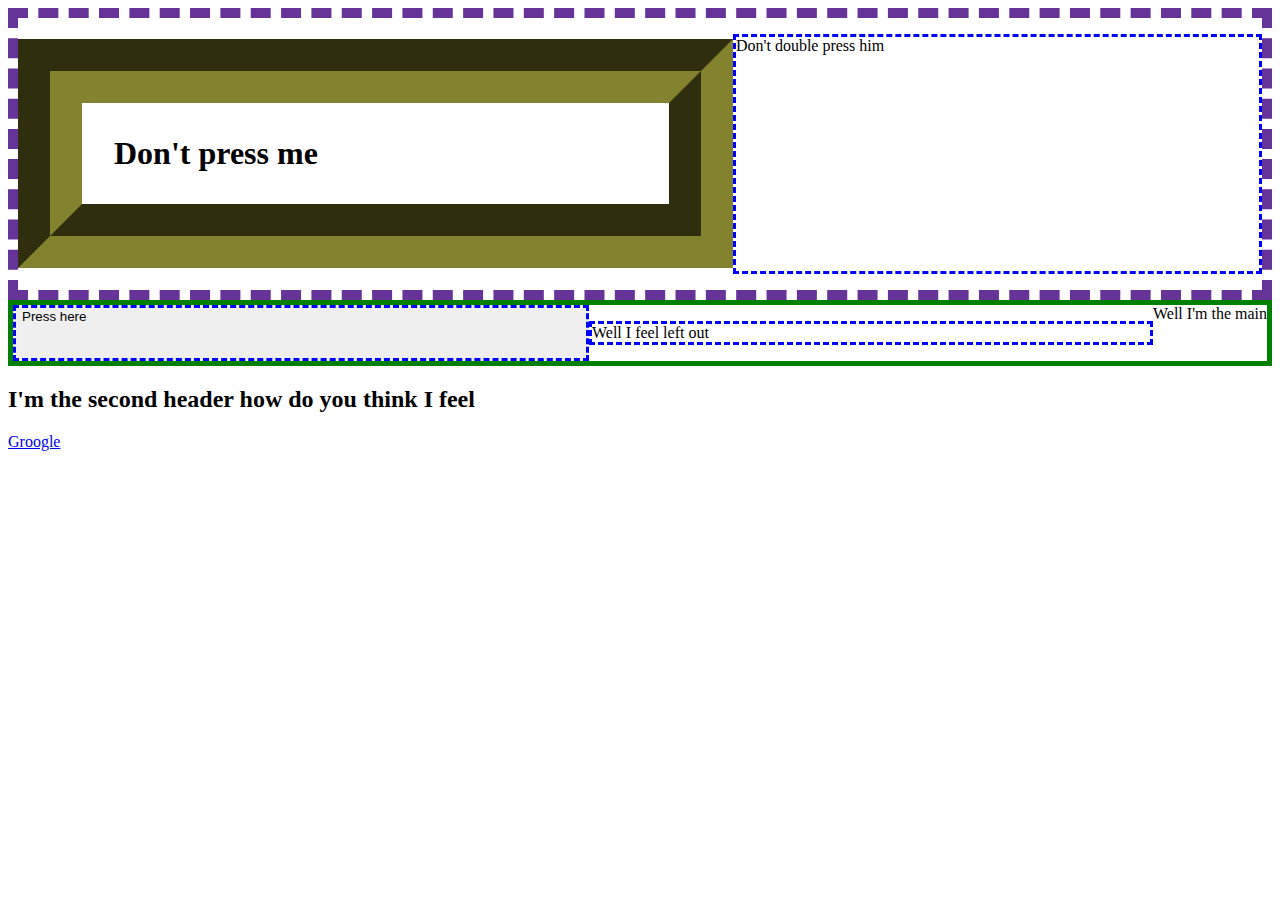
<file: index.html>
<!doctype html>
<html>
    <head>
        <title>Tag your it</title>
        <link rel="stylesheet" type="text/css" href="index.css">
    </head>
    <body>
        <section2>
        <h1 class="project">Don't press me</h1>
        <p>Don't double press him</p>
        </section2>
        <section>
            <button type="text">Press here</button>
            <p>Well I feel left out</p>
            <main>Well I'm the main</main></section>
            <h2>I'm the second header how do you think I feel</h2>
        <a href="https://www.google.com">Groogle</a>
    </body>
</html>
</file>
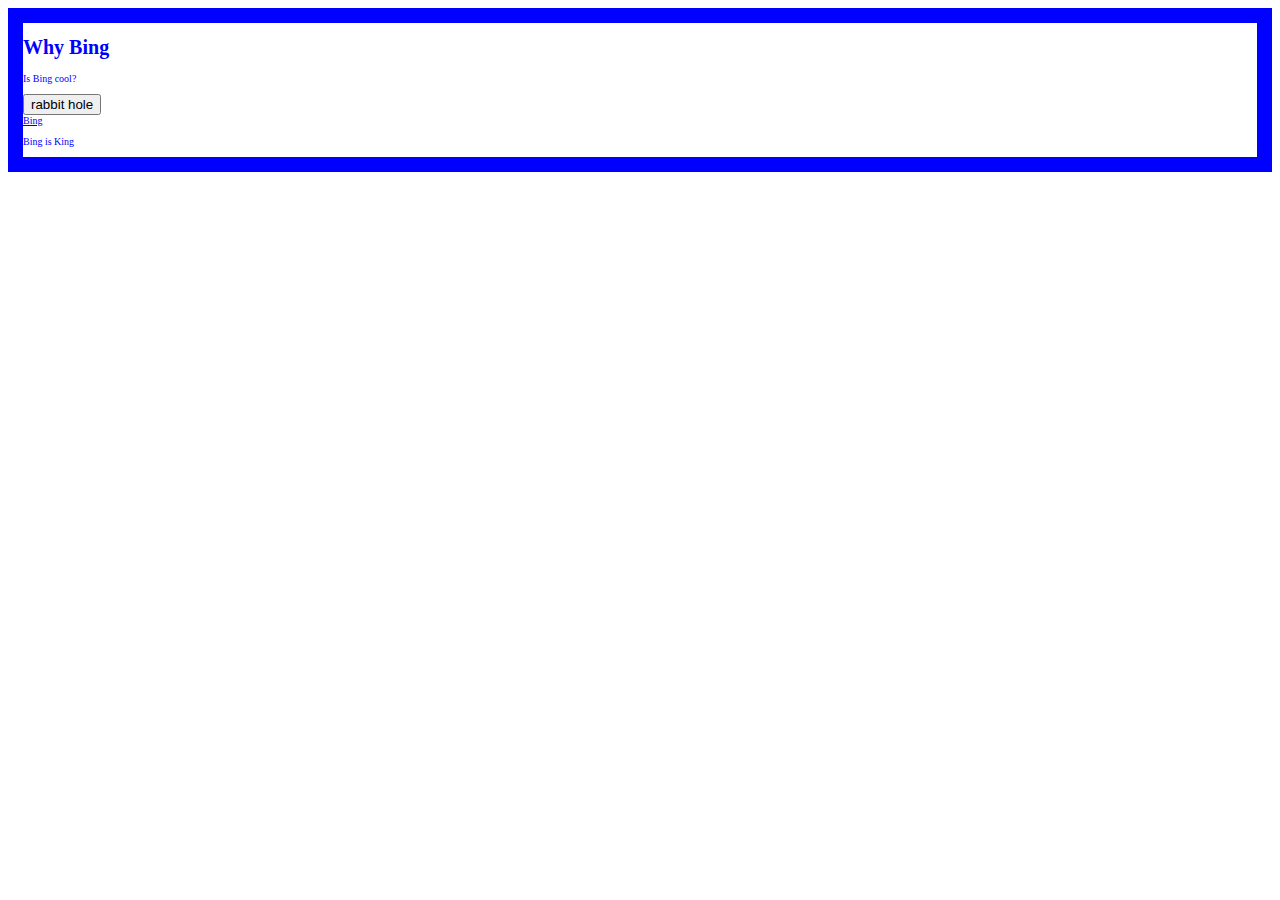
<file: index2.html>
<!doctype html>
<html>
    <head>
        <title>Bing</title>
         <link rel="stylesheet" type="text/css" href="index2.css">
    </head>
    <body>
        <h1>Why Bing</h1>
        <p>Is Bing cool?</p>
        <button type="text">rabbit hole</button>
        <br>
        <a href="http://www.bing.com">Bing</a>
        <p>Bing is King</p>
    </body>
</html>
</file>
<file: index.css>
h1, p, button{
    font-size: 60;
    border: dashed blue;
    border: thick 10px;
    flex: 1;
    display:    flex;
}
.project{
    border: solid rgb(131, 131, 47);
    border-style: groove;
    padding: 1em;
    border-width: 2em;
    flex: 1;
    display: flex;
}
body{
    flex: 1;
    display:    flex;
    flex-direction: column;
}
section{
    flex-direction: row;
    display: flex;
    flex: 5;
    border: 5px solid green;
}
section2{
     display: flex;
     flex-direction: center;
     flex: 3;
     border: 10px dashed rebeccapurple;
}
</file>
<file: index2.css>
body{
    font-size: 10px;
    color: blue;
    border: solid 15px;
    flex: 1;
    display: column;


}
</file>
